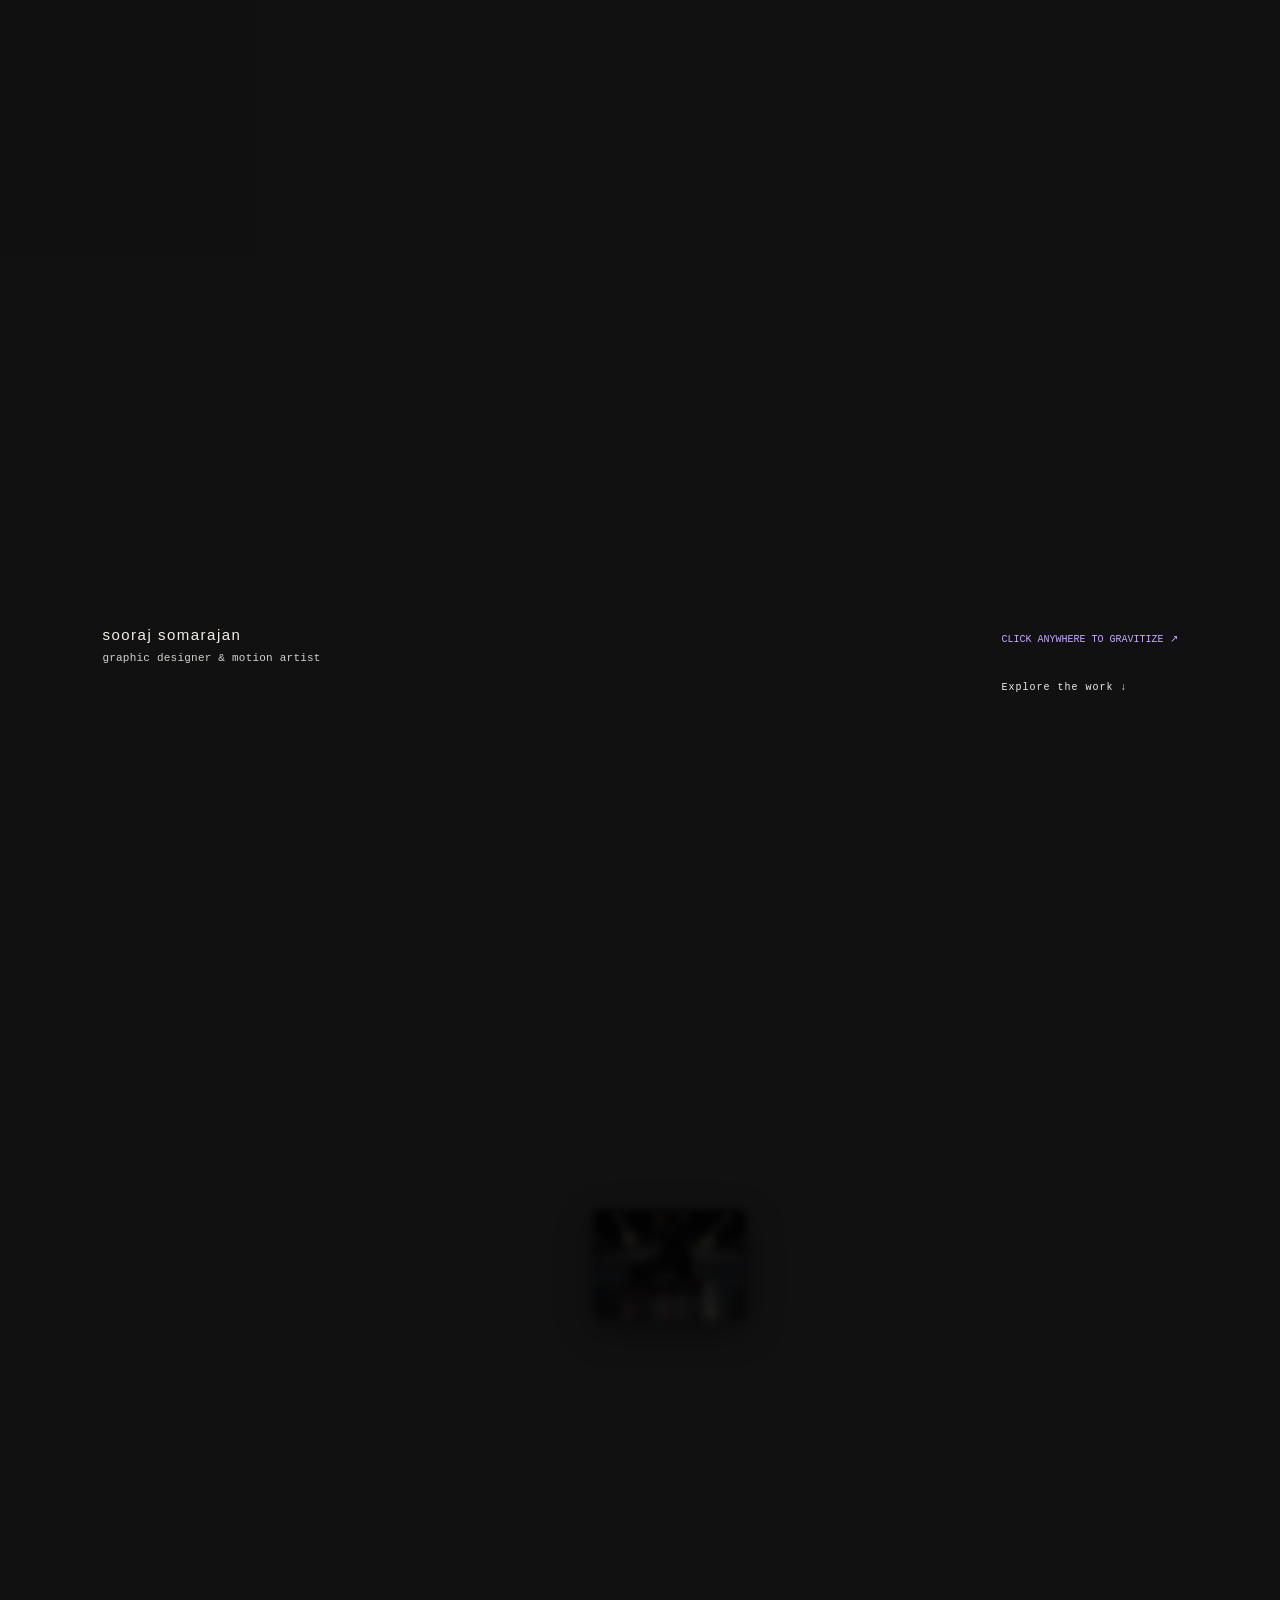
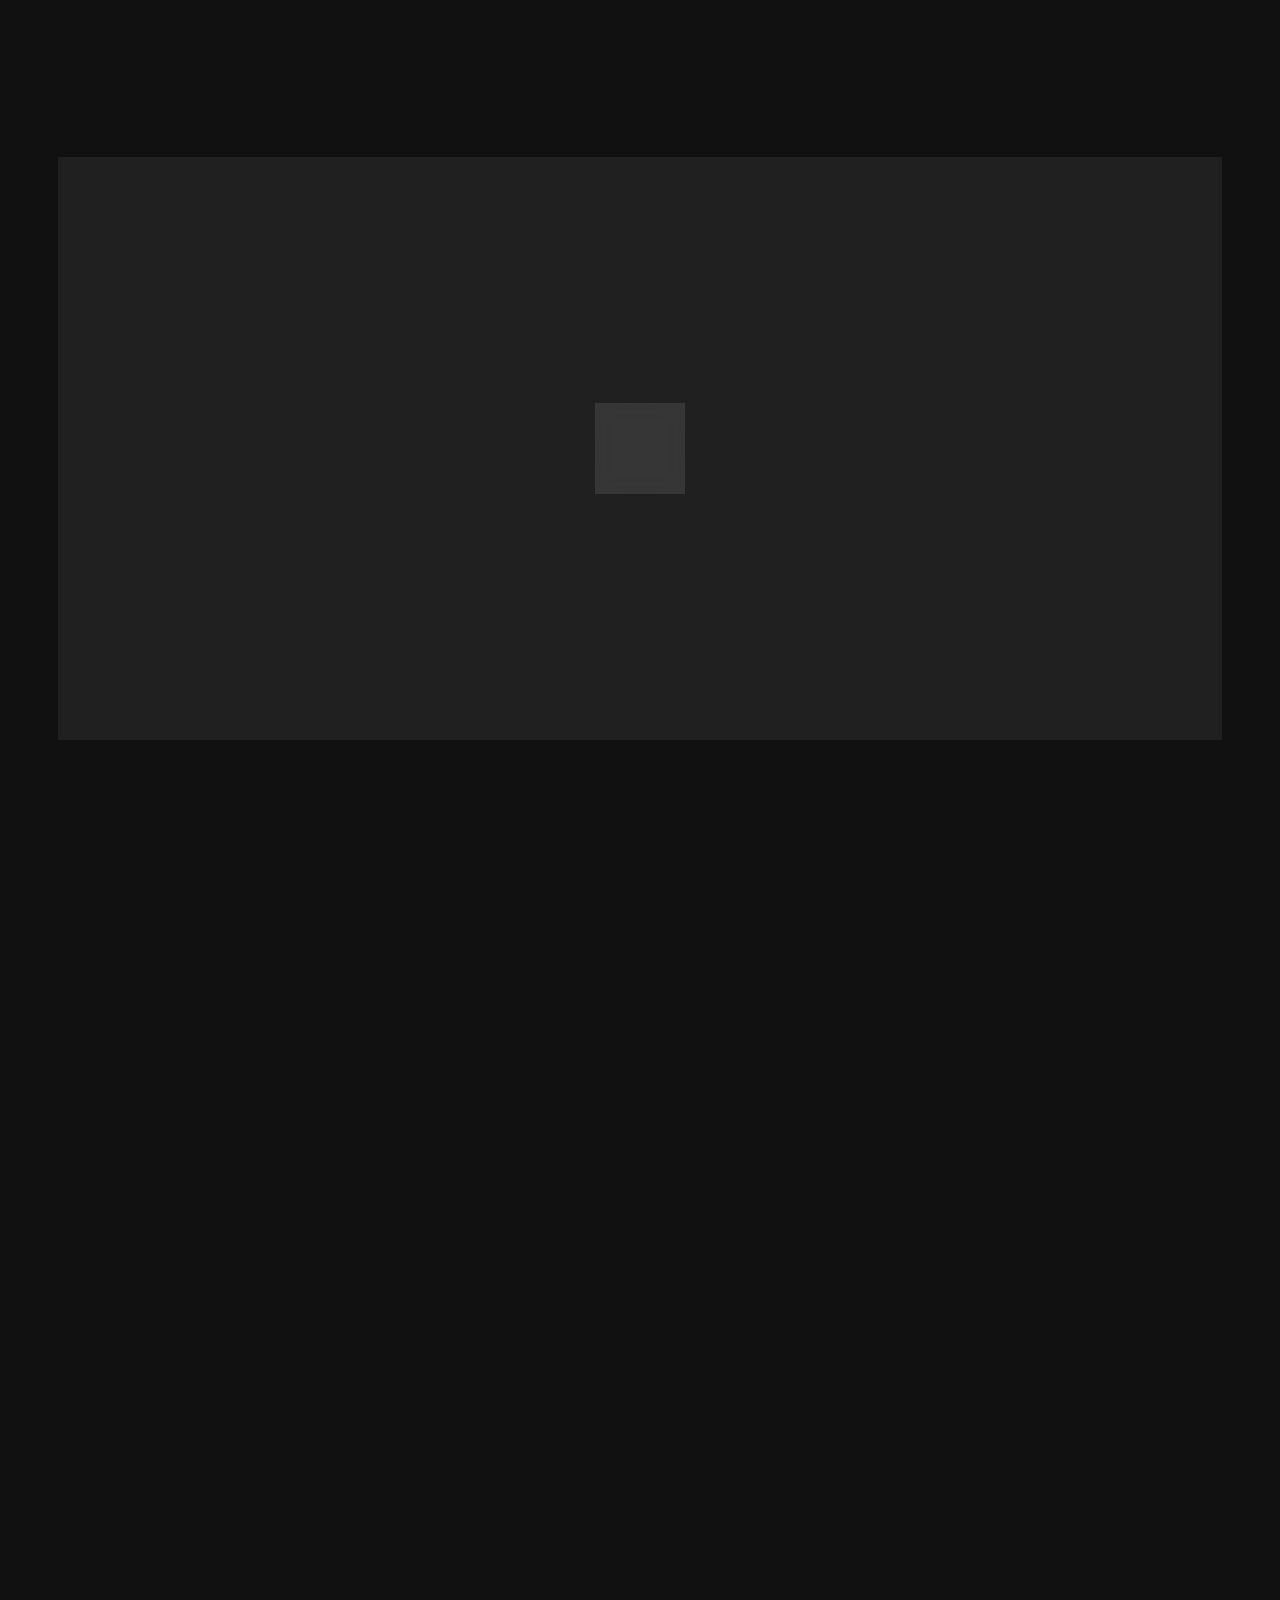
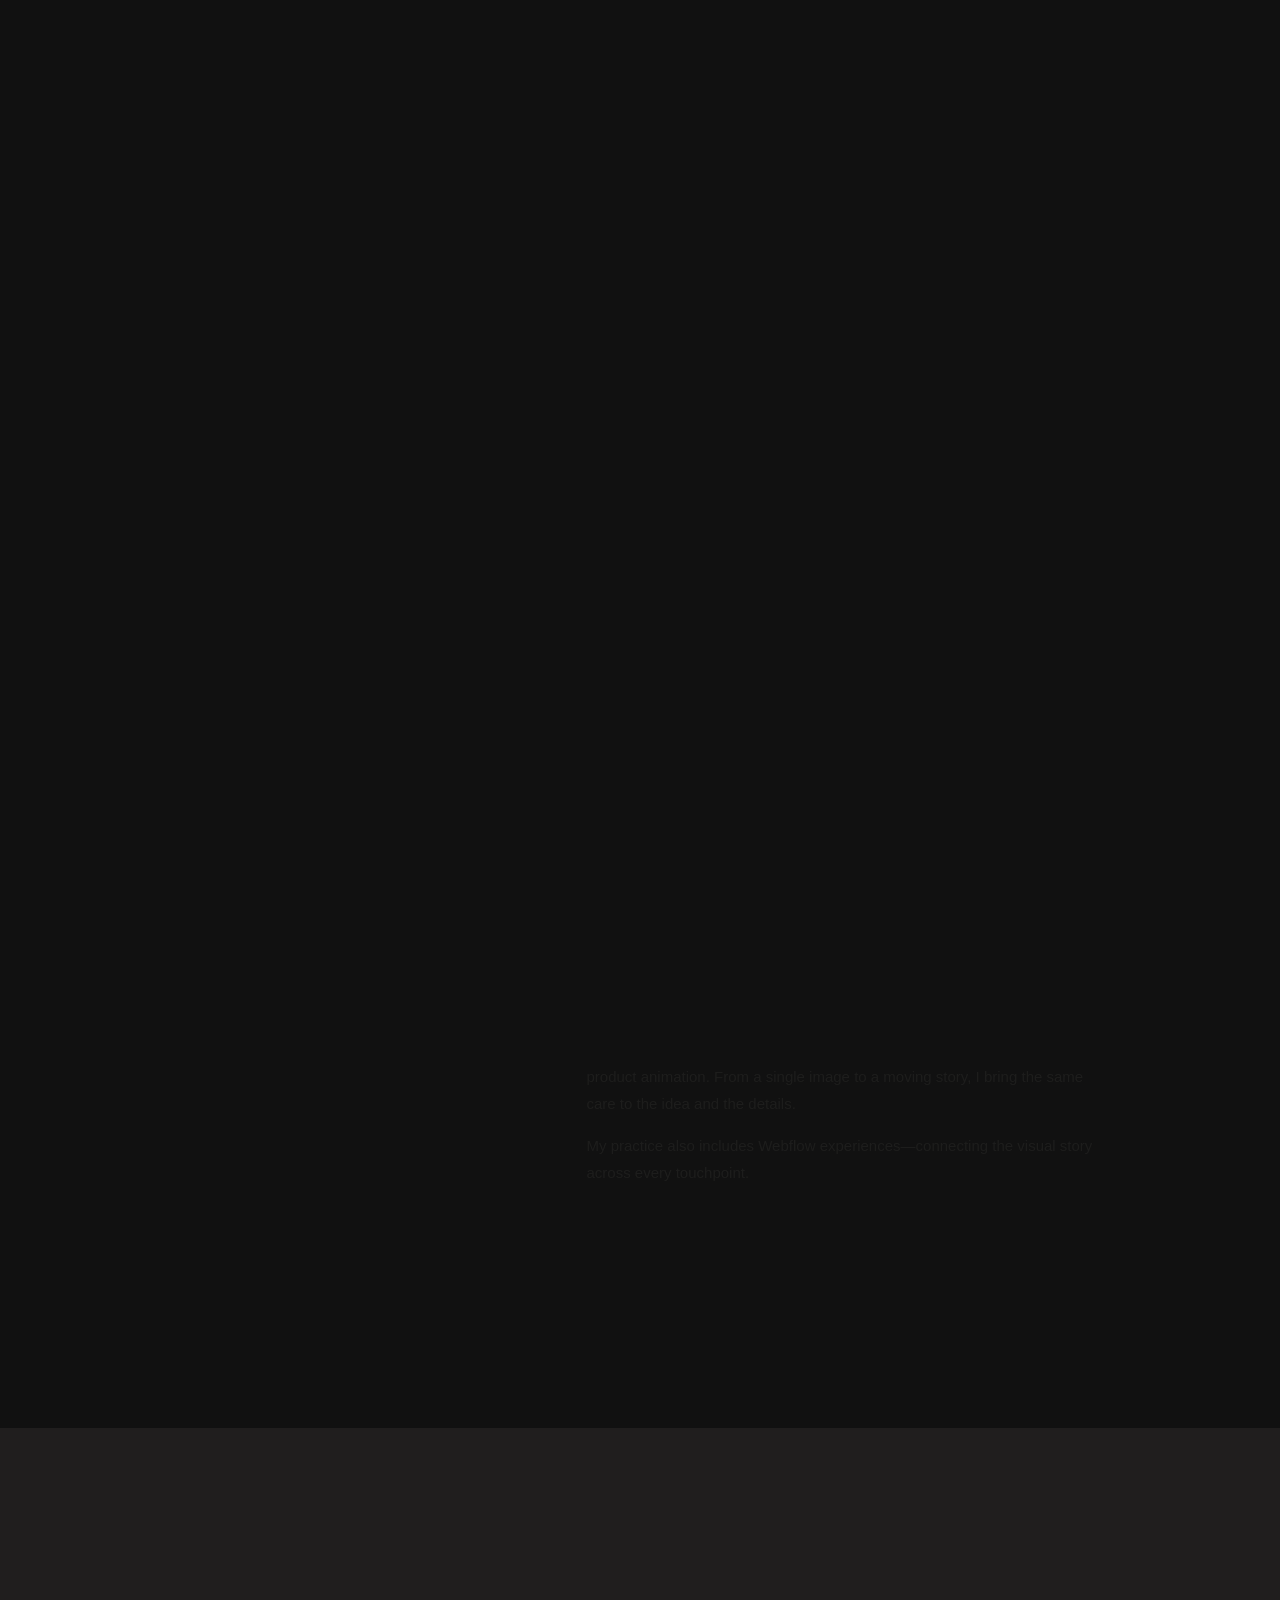
<file: index.html>
<!doctype html>
<html lang="en">
<head>
<meta charset="utf-8"><meta name="viewport" content="width=device-width,initial-scale=1">
<title>Sooraj Somarajan — Graphic & Motion Designer</title>
<meta name="description" content="Graphic design, motion graphics and 3D by Sooraj Somarajan. Explore campaign creative, animated stories and selected digital experiences.">
<meta name="theme-color" content="#141414">
<link rel="preload" as="image" href="assets/sooraj-seated-balanced.png">
<link rel="icon" href="data:image/svg+xml,%3Csvg xmlns='http://www.w3.org/2000/svg' viewBox='0 0 64 64'%3E%3Crect width='64' height='64' rx='16' fill='%23c5adff'/%3E%3Ctext x='12' y='45' font-family='Arial' font-size='40' font-weight='700'%3Es.%3C/text%3E%3C/svg%3E">
<link rel="stylesheet" href="styles.css"><script src="projects.js" defer></script><script src="app.js" defer></script><script src="interactions.js" defer></script><link rel="stylesheet" href="toolkit.css"><script src="toolkit.js" defer></script><script src="ai-toolkit.js" defer></script>
</head>
<body>
<a class="skip" href="#work">Skip to work</a>
<header class="header"><a class="wordmark" href="#top" aria-label="Sooraj — home">sooraj<span>✳</span></a><nav aria-label="Main navigation"><a href="#work">Work</a><a href="#motion">Motion</a><a href="#toolkit">Toolkit</a><a href="#about">About</a><a class="contact-link" href="#contact">Let’s talk <span>↗</span></a></nav></header>
<main>
<section class="hero" id="top" aria-labelledby="hero-title">
<img class="hero-backdrop hero-portrait hero-seated" src="assets/sooraj-seated-balanced.png" alt="AI-created studio portrait of Sooraj Somarajan seated on a stool" width="1254" height="1254" fetchpriority="high" decoding="async">
<div class="hero-shade" aria-hidden="true"></div>
<div class="gravity hero-gravity" aria-hidden="true"><svg id="identity-motion"><g id="identity-guides"><ellipse/><ellipse/></g><circle id="identity-core"/><circle id="identity-small"/><circle id="identity-ring"/><text id="identity-coordinate"></text></svg></div>
<div class="hero-copy"><h1 id="hero-title">sooraj somarajan</h1><p>graphic designer & motion artist</p></div>
<p class="hero-signature">graphic design · motion · 3D</p>
<div class="hero-explore"><button id="gravity-action">Click anywhere to gravitize ↗</button><a href="#work">Explore the work ↓</a></div>
<div class="hero-bottom"><span>TORONTO / AVAILABLE FOR CREATIVE COLLABORATIONS</span><button id="motion-toggle" aria-pressed="false">Ⅱ Pause motion</button></div>
</section>
<div class="gallery-journey"><div class="gallery-sticky">
<section class="work section" id="work"><div class="section-heading"><div><p class="eyebrow">01 / SELECTED WORK</p><h2>Selected<br><em>attractions.</em></h2></div><p>A selection of campaign visuals,<br>animated stories, and product explorations.</p></div>
<div class="filter-row"><div class="filters" role="group" aria-label="Filter selected work"><button class="active" aria-pressed="true" data-filter="all">All work <sup>15</sup></button><button aria-pressed="false" data-filter="ai">AI & commercial</button><button aria-pressed="false" data-filter="3d">3D & product</button><button aria-pressed="false" data-filter="motion">Motion graphics</button><button aria-pressed="false" data-filter="graphic">Graphic & campaign</button></div><span id="work-count" aria-live="polite">15 PROJECTS</span></div>
<div class="gallery-toolbar"><span>SELECT A PROJECT TO EXPLORE</span><div><button id="gallery-prev" aria-label="Rotate gallery left">←</button><button id="gallery-next" aria-label="Rotate gallery right">→</button><button id="gallery-view" aria-pressed="false">Grid view</button></div></div><div class="gallery-space"><div class="project-grid orbit-view" id="project-grid"></div><span class="drag-label" aria-hidden="true">DRAG<br>TO<br>ORBIT</span></div><noscript><p>Enable JavaScript to explore the project gallery. You can still contact me below.</p></noscript>
</section>
<section class="manifesto" aria-labelledby="manifest-title"><p class="eyebrow">A CREATIVE POINT OF VIEW</p><h2 id="manifest-title">Ideas with<br><em>attraction.</em></h2><div class="manifest-copy"><p>Good design draws you in.<br>Great motion makes you stay.</p><p>I bring bold visual thinking and thoughtful movement together—creating campaign visuals, graphic identities, and animated stories with something to say.</p></div><p class="manifest-end">FOR BRANDS. FOR STORIES. FOR THE NEXT IDEA.</p></section></div></div><section class="motion section" id="motion"><div class="section-heading"><div><p class="eyebrow">02 / THE MOVING IMAGE</p><h2>Less static.<br><em>More feeling.</em></h2></div><p>Timing. Texture. A little surprise.<br>See the work come to life.</p></div><button class="reel-stage" data-project="reel" aria-label="Play 3D product animation showreel"><img src="assets/project-reel-3d.jpg" width="1600" height="900" alt="Frame from Sooraj’s 3D product animation showreel" loading="lazy"><span class="reel-top">SOORAJ SOMARAJAN <span>3D PRODUCT SHOWREEL</span></span><span class="play-circle">▶</span><span class="reel-bottom">Press play.<span>01:15 ↗</span></span></button></section>
<section class="creative-orbits" id="disciplines" aria-labelledby="orbit-title">
<div class="orbit-heading"><p class="eyebrow">03 / A CONNECTED CREATIVE PRACTICE</p><h2 id="orbit-title"><em>Creative</em><br>by design.</h2><button class="orbit-pause" id="skills-pause" aria-pressed="false">Ⅱ Pause orbits</button></div>
<div class="skills-universe" aria-label="Explore design disciplines">
<svg class="skills-rings" viewBox="0 0 1000 1000" aria-hidden="true"><defs><path id="label-ring" d="M 500,500 m -350,0 a 350,350 0 1,1 700,0 a 350,350 0 1,1 -700,0"/></defs><g fill="none" stroke="currentColor"><circle cx="500" cy="500" r="130"/><circle cx="500" cy="500" r="220"/><circle cx="500" cy="500" r="310"/><circle cx="500" cy="500" r="400"/><circle cx="500" cy="500" r="490"/></g><g class="ring-type"><text><textPath href="#label-ring" startOffset="0%">GRAPHIC DESIGN · VISUAL IDENTITY · MOTION GRAPHICS ·</textPath></text><text><textPath href="#label-ring" startOffset="52%">3D ANIMATION · ART DIRECTION · DIGITAL EXPERIENCES ·</textPath></text></g></svg>
<div class="skills-core" aria-hidden="true">s<span>°</span></div>
<div class="skill-track track-graphic"><button class="skill-planet selected" data-discipline="graphic" aria-pressed="true" aria-label="Explore graphic design"><span>Aa</span></button></div>
<div class="skill-track track-motion"><button class="skill-planet" data-discipline="motion" aria-pressed="false" aria-label="Explore motion graphics"><span>▶</span></button></div>
<div class="skill-track track-3d"><button class="skill-planet" data-discipline="three" aria-pressed="false" aria-label="Explore 3D animation"><span>3D</span></button></div>
<div class="skill-track track-web"><button class="skill-planet" data-discipline="web" aria-pressed="false" aria-label="Explore web design"><span>↗</span></button></div>
</div>
<div class="discipline-panel"><p class="eyebrow" id="discipline-number">01 / PRIMARY DISCIPLINE</p><h3 id="discipline-title">Graphic design.</h3><p id="discipline-copy">Bold visuals with a clear purpose. From campaign creative to visual identities, I use typography, colour, and composition to make ideas recognizable and memorable.</p><p class="discipline-note" id="discipline-note">Campaign creative · Visual identity · Art direction</p><a href="#work" class="text-link" id="discipline-link">Explore the work ↗</a><div class="discipline-tabs" role="group" aria-label="Choose a creative discipline"><button class="selected" data-discipline="graphic" aria-pressed="true">Graphic</button><button data-discipline="motion" aria-pressed="false">Motion</button><button data-discipline="three" aria-pressed="false">3D</button><button data-discipline="web" aria-pressed="false">Web</button></div><span class="sr-only" id="discipline-status" role="status"></span></div>
</section>
<section class="web section" id="digital"><div><p class="eyebrow">04 / ALSO, ON THE WEB</p><h2>Good ideas.<br>Digital homes.</h2><p>Selected Webflow experiences that bring<br>campaign design into the browser.</p></div><div class="web-projects"><a href="zebra" class="web-item"><img src="assets/zebra-page.webp" alt="Zebra campaign landing page" loading="lazy"><span>Zebra Technologies<small>WEBFLOW · CAMPAIGN LANDING PAGE</small></span><b>↗</b></a><a href="canon" class="web-item"><img src="assets/project-canon.webp" alt="Canon LX-D5500 campaign landing page" loading="lazy"><span>Canon<small>CAMPAIGN · DO YOU LOVE ME?</small></span><b>↗</b></a><a href="iminerals" class="web-item"><img src="assets/project-iminerals.webp" alt="iMinerals brand identity and web design" loading="lazy"><span>iMinerals<small>BRAND IDENTITY · PACKAGING · WEB</small></span><b>↗</b></a><a href="fishfinder" class="web-item"><img src="assets/project-fishfinder.webp" alt="Fishfinder mobile UI and UX case study" loading="lazy"><span>Fishfinder<small>MOBILE UI & UX · PRODUCT DESIGN</small></span><b>↗</b></a></div></section>
<section class="about section" id="about"><p class="eyebrow">05 / THE DESIGNER BEHIND THE WORK</p><div class="about-layout"><h2>Curious mind.<br><em>Hands-on</em><br>creative.</h2><div><p class="about-intro">I’m Sooraj, a graphic and motion designer based in Toronto.</p><p>I work across campaign creative, visual identity, motion graphics, and 3D product animation. From a single image to a moving story, I bring the same care to the idea and the details.</p><p>My practice also includes Webflow experiences—connecting the visual story across every touchpoint.</p><a class="text-link" href="mailto:soorajnandanam44@gmail.com">Let’s make something together ↗</a></div></div></section>
<section class="toolkit-stage" id="toolkit" aria-labelledby="toolkit-title"><div class="tk-sticky"><div class="tk-heading"><h2 id="toolkit-title">Toolkit</h2><div class="tk-subtitles"><h3 class="tk-front-label">Creative Front-end</h3><h3 class="tk-art-label">Art Direction</h3></div></div><div class="tk-wheel tk-frontend" role="group" aria-label="frontend tools"><div class="tk-slot" data-index="0"><button class="tk-card" aria-label="JavaScript — Learning — animate cards" type="button"><span class="tk-motion"><img src="assets/toolkit/javascript.svg" alt="JavaScript — Learning" width="295" height="417" draggable="false"><span class="tk-learning">Learning</span></span></button></div><div class="tk-slot" data-index="1"><button class="tk-card" aria-label="Three.js — Learning — animate cards" type="button"><span class="tk-motion"><img src="assets/toolkit/threejs.svg" alt="Three.js — Learning" width="295" height="417" draggable="false"><span class="tk-learning">Learning</span></span></button></div><div class="tk-slot" data-index="2"><button class="tk-card" aria-label="GLSL — animate cards" type="button"><span class="tk-motion"><img src="assets/toolkit/glsl.svg" alt="GLSL" width="295" height="417" draggable="false"></span></button></div><div class="tk-slot" data-index="3"><button class="tk-card" aria-label="GSAP — animate cards" type="button"><span class="tk-motion"><img src="assets/toolkit/gsap.svg" alt="GSAP" width="295" height="417" draggable="false"></span></button></div><div class="tk-slot" data-index="4"><button class="tk-card" aria-label="Vue.js — animate cards" type="button"><span class="tk-motion"><img src="assets/toolkit/vuejs.svg" alt="Vue.js" width="295" height="417" draggable="false"></span></button></div><div class="tk-slot" data-index="5"><button class="tk-card" aria-label="React — animate cards" type="button"><span class="tk-motion"><img src="assets/toolkit/react.svg" alt="React" width="295" height="417" draggable="false"></span></button></div><div class="tk-slot" data-index="6"><button class="tk-card" aria-label="Webflow — animate cards" type="button"><span class="tk-motion"><img src="assets/toolkit/webflow.svg" alt="Webflow" width="295" height="417" draggable="false"></span></button></div><div class="tk-slot" data-index="7"><button class="tk-card" aria-label="Shopify — animate cards" type="button"><span class="tk-motion"><span class="tk-flipper"><span class="tk-face"><img src="assets/toolkit/shopify.svg" alt="Shopify" width="295" height="417" draggable="false"></span><span class="tk-face tk-back"><img src="assets/toolkit/figma.svg" alt="Figma" width="295" height="417"></span></span></span></button></div></div><div class="tk-wheel tk-art" role="group" aria-label="art tools"><div class="tk-slot" data-index="0"><button class="tk-card" aria-label="Figma — animate cards" type="button"><span class="tk-motion"><img src="assets/toolkit/figma.svg" alt="Figma" width="295" height="417" draggable="false"></span></button></div><div class="tk-slot" data-index="1"><button class="tk-card" aria-label="Photoshop — animate cards" type="button"><span class="tk-motion"><img src="assets/toolkit/photoshop.svg" alt="Photoshop" width="295" height="417" draggable="false"></span></button></div><div class="tk-slot" data-index="2"><button class="tk-card" aria-label="Illustrator — animate cards" type="button"><span class="tk-motion"><img src="assets/toolkit/illustrator.svg" alt="Illustrator" width="295" height="417" draggable="false"></span></button></div><div class="tk-slot" data-index="3"><button class="tk-card" aria-label="InDesign — animate cards" type="button"><span class="tk-motion"><img src="assets/toolkit/indesign.svg" alt="InDesign" width="295" height="417" draggable="false"></span></button></div><div class="tk-slot" data-index="4"><button class="tk-card" aria-label="After Effects — animate cards" type="button"><span class="tk-motion"><img src="assets/toolkit/aftereffects.svg" alt="After Effects" width="295" height="417" draggable="false"></span></button></div><div class="tk-slot" data-index="5"><button class="tk-card" aria-label="CapCut — animate cards" type="button"><span class="tk-motion"><img src="assets/toolkit/capcut.svg" alt="CapCut" width="295" height="417" draggable="false"></span></button></div><div class="tk-slot" data-index="6"><button class="tk-card" aria-label="Lightroom — animate cards" type="button"><span class="tk-motion"><img src="assets/toolkit/lightroom.svg" alt="Lightroom" width="295" height="417" draggable="false"></span></button></div><div class="tk-slot" data-index="7"><button class="tk-card" aria-label="Blender — animate cards" type="button"><span class="tk-motion"><img src="assets/toolkit/blender.svg" alt="Blender" width="295" height="417" draggable="false"></span></button></div><div class="tk-slot" data-index="8"><button class="tk-card" aria-label="Premiere Pro — animate cards" type="button"><span class="tk-motion"><img src="assets/toolkit/premierepro.svg" alt="Premiere Pro" width="295" height="417" draggable="false"></span></button></div><div class="tk-slot" data-index="9"><button class="tk-card" aria-label="DaVinci Resolve — animate cards" type="button"><span class="tk-motion"><img src="assets/toolkit/davinciresolve.svg" alt="DaVinci Resolve" width="295" height="417" draggable="false"></span></button></div></div><div class="tk-controls"><button type="button" id="tk-previous" aria-label="Previous tool">←</button><span>SCROLL TO EXPLORE · CLICK TO PLAY</span><button type="button" id="tk-next" aria-label="Next tool">→</button><button type="button" id="tk-view">View all tools</button></div></div></section>
<section class="toolkit-stage ai-toolkit-stage" id="ai-toolkit" aria-labelledby="ai-toolkit-title"><div class="tk-sticky"><div class="tk-heading"><h2 id="ai-toolkit-title">AI Toolkit</h2><div class="tk-subtitles"><h3>Tools for creative exploration</h3></div></div><div class="tk-wheel ai-wheel" role="group" aria-label="AI tools"><div class="tk-slot"><button class="tk-card" type="button" aria-label="Kling — animate cards"><span class="tk-motion ai-card-face" style="--ai-bg:#c5f64a;--ai-fg:#17230b"><span class="ai-card-number">01 / AI TOOLKIT</span><span class="ai-card-name">Kling</span><span class="ai-card-tag">AI tools</span><span class="ai-card-detail" aria-hidden="true">✳</span></span></button></div><div class="tk-slot"><button class="tk-card" type="button" aria-label="Higgsfield AI — animate cards"><span class="tk-motion ai-card-face" style="--ai-bg:#a899ff;--ai-fg:#201743"><span class="ai-card-number">02 / AI TOOLKIT</span><span class="ai-card-name">Higgsfield AI</span><span class="ai-card-tag">AI tools</span><span class="ai-card-detail" aria-hidden="true">✳</span></span></button></div><div class="tk-slot"><button class="tk-card" type="button" aria-label="Claude — animate cards"><span class="tk-motion ai-card-face" style="--ai-bg:#d88060;--ai-fg:#311b13"><span class="ai-card-number">03 / AI TOOLKIT</span><span class="ai-card-name">Claude</span><span class="ai-card-tag">AI tools</span><span class="ai-card-detail" aria-hidden="true">✳</span></span></button></div><div class="tk-slot"><button class="tk-card" type="button" aria-label="ChatGPT — animate cards"><span class="tk-motion ai-card-face" style="--ai-bg:#86bfa8;--ai-fg:#102f25"><span class="ai-card-number">04 / AI TOOLKIT</span><span class="ai-card-name">ChatGPT</span><span class="ai-card-tag">AI tools</span><span class="ai-card-detail" aria-hidden="true">✳</span></span></button></div><div class="tk-slot"><button class="tk-card" type="button" aria-label="Weave AI — animate cards"><span class="tk-motion ai-card-face" style="--ai-bg:#c6c2f5;--ai-fg:#28223f"><span class="ai-card-number">05 / AI TOOLKIT</span><span class="ai-card-name">Weave AI</span><span class="ai-card-tag">AI tools</span><span class="ai-card-detail" aria-hidden="true">✳</span></span></button></div></div><div class="tk-controls"><button type="button" data-ai-step="-1" aria-label="Previous AI tool">←</button><span>SCROLL TO EXPLORE · CLICK TO PLAY</span><button type="button" data-ai-step="1" aria-label="Next AI tool">→</button><button type="button" id="ai-view">View all tools</button></div></div></section>
<section class="contact section" id="contact"><p class="eyebrow">HAVE SOMETHING IN MIND?</p><a class="contact-title" href="mailto:soorajnandanam44@gmail.com">Let’s make<br><em>an impression.</em><span>↗</span></a><div class="contact-bottom"><a href="mailto:soorajnandanam44@gmail.com">soorajnandanam44@gmail.com ↗</a><span>TORONTO, CANADA · WORKING EVERYWHERE</span></div></section>
</main><footer><a class="wordmark" href="#top">sooraj<span>✳</span></a><span>© <span id="year">2026</span> Sooraj Somarajan</span><a href="#top">BACK TO TOP ↑</a></footer>
<dialog id="project-dialog" aria-labelledby="dialog-title"><div class="dialog-header"><span id="dialog-category"></span><button id="close-dialog" aria-label="Close project">Close ×</button></div><div id="dialog-media"></div><div class="dialog-body"><h2 id="dialog-title"></h2><p id="dialog-description"></p><p class="dialog-tools" id="dialog-tools"></p><a id="dialog-external" class="pill primary" target="_blank" rel="noopener noreferrer">Open original video ↗</a><p id="video-error" role="status" hidden>This video couldn’t play here. Use “Open original video” to watch it on Playbook.</p></div></dialog>
</body></html>
</file>
<file: styles.css>
:root{--bg:#141414;--ink:#f2f0e9;--muted:#a7a7a1;--line:#393938;--purple:#c5adff;--paper:#efeee8;--ease:cubic-bezier(.2,.7,.2,1)}*{box-sizing:border-box}html{scroll-behavior:smooth;scroll-padding-top:96px}body{margin:0;background:var(--bg);color:var(--ink);font-family:Arial,Helvetica,sans-serif;-webkit-font-smoothing:antialiased}button,a{-webkit-tap-highlight-color:transparent}a{color:inherit;text-decoration:none}button{font:inherit;color:inherit;cursor:pointer}button:focus-visible,a:focus-visible{outline:3px solid var(--purple);outline-offset:6px}button{border:0}button:disabled{cursor:default}img{max-width:100%;display:block}::selection{background:var(--purple);color:var(--bg)}.skip{position:fixed;left:20px;top:-80px;padding:15px;background:var(--purple);color:#111;z-index:100}.skip:focus{top:15px}.header{height:92px;padding:0 4.5%;display:flex;align-items:center;justify-content:space-between;border-bottom:1px solid var(--line);position:relative;z-index:10;background:var(--bg)}.wordmark{font-size:34px;font-weight:800;letter-spacing:-2px}.wordmark span{font-size:13px;vertical-align:top;margin:6px 0 0 4px;display:inline-block;letter-spacing:0}.header nav{display:flex;gap:35px;align-items:center;font-size:14px}.header nav a:hover{color:var(--purple)}.contact-link{border:1px solid #666;border-radius:40px;padding:13px 20px}.contact-link span{margin-left:24px}.hero{position:relative;overflow:hidden;min-height:790px;padding:32px 4.5% 0}.hero-meta,.hero-bottom,.eyebrow,.coordinate,.filter-row>span,.project-meta,.reel-top,.reel-bottom,.web-item small,.contact-bottom,footer{font-family:'Courier New',monospace;font-size:11px;letter-spacing:.05em}.hero-meta{display:flex;justify-content:space-between;color:#aaa}.hero-meta i{display:inline-block;width:7px;height:7px;border-radius:50%;background:var(--purple);margin-right:9px}.hero-copy{position:relative;z-index:3;width:62%;padding-top:88px;pointer-events:none}.hero-copy a,.hero-copy button{pointer-events:auto}.eyebrow{font-weight:400;line-height:1.7;margin:0 0 26px;text-transform:uppercase}h1,h2,p{margin-top:0}h1{font-size:clamp(68px,7.9vw,128px);font-weight:500;letter-spacing:-.075em;line-height:.99;margin-bottom:30px}h1>span{color:var(--purple)}.intro{font-size:17px;color:#bdbdb8;line-height:1.65;letter-spacing:-.02em}.hero-actions{display:flex;align-items:center;gap:28px;margin-top:32px}.pill{display:inline-flex;align-items:center;justify-content:space-between;gap:35px;border-radius:60px;padding:17px 24px;font-size:14px;line-height:1.2}.primary{background:var(--purple);color:#141414}.primary:hover{background:#ddceff}.reel-link{background:none;padding:14px 0;font-size:14px}.reel-link span{border-bottom:1px solid #777;padding-bottom:5px;margin-left:8px}.gravity{position:absolute;width:53%;height:595px;right:-1%;top:72px;perspective:1000px}.orbit-line{position:absolute;border:1px solid #55505e;border-radius:50%;pointer-events:none}.one{width:88%;height:75%;left:4%;top:8%;transform:rotate(-32deg)}.two{width:67%;height:93%;left:19%;top:0;transform:rotate(31deg)}.orbit-center{position:absolute;font-size:270px;letter-spacing:-40px;left:40%;top:23%;color:#27232e;font-weight:700;line-height:1;pointer-events:none}.orbit-center span{color:#786591}.orbit-card{position:absolute;width:230px;background:#252525;padding:7px;border:1px solid #49444e;box-shadow:0 20px 40px #0004;text-align:left;border-radius:5px;will-change:transform;transition:box-shadow .3s}.orbit-card img{width:100%;height:137px;object-fit:cover;border-radius:2px}.orbit-card span{display:block;padding:11px 4px 5px;font:9px 'Courier New',monospace;letter-spacing:.03em}.orbit-card:hover,.orbit-card:focus-visible{box-shadow:0 10px 65px #c5adff30;z-index:4}.orbit-a{left:37%;top:3%;transform:rotate(10deg)}.orbit-b{left:8%;top:40%;transform:rotate(-12deg)}.orbit-c{left:57%;top:58%;transform:rotate(12deg)}.coordinate{position:absolute;right:15%;top:44%;font-size:8px;color:#b9a5e3;line-height:1.5}.hero-bottom{margin-top:100px;padding:24px 0;border-top:1px solid var(--line);display:flex;justify-content:space-between;align-items:center;gap:20px}.hero-bottom b{font-size:17px;font-weight:400;color:var(--purple);margin:0 18px}.hero-bottom>div{display:flex;align-items:center;gap:28px}.hero-bottom button{font:inherit;background:transparent;padding:10px 0;color:#bbb}.hero-bottom a{font-size:10px}.section{padding:100px 4.5%}.work{background:var(--paper);color:#171717}.section-heading{display:flex;align-items:end;justify-content:space-between;margin-bottom:50px;gap:25px}h2{font-size:clamp(42px,5.5vw,82px);font-weight:500;line-height:1.04;letter-spacing:-.06em;margin-bottom:0}em{font-family:Georgia,'Times New Roman',serif;font-weight:400}h2 em{letter-spacing:-.065em}.section-heading>p{line-height:1.7;font-size:15px;color:#70706a;max-width:330px;margin-bottom:7px}.filter-row{display:flex;align-items:center;justify-content:space-between;padding-bottom:24px;border-bottom:1px solid #c8c8c2;margin-bottom:32px;gap:15px}.filters{display:flex;gap:8px;flex-wrap:wrap}.filters button{padding:12px 17px;background:transparent;border:1px solid #ccccc4;border-radius:40px;font-size:12px;color:#555}.filters button.active{background:#171717;color:#fff;border-color:#171717}.filters button:hover{border-color:#222}.filters sup{margin-left:6px}.project-grid{display:grid;grid-template-columns:1fr 1fr;gap:55px 26px}.project{min-width:0}.project-button{display:block;width:100%;padding:0;background:none;color:#161616;text-align:left}.project-image{aspect-ratio:1.48;overflow:hidden;background:#deded5;position:relative;border-radius:5px}.project-image img{width:100%;height:100%;object-fit:cover;transition:transform .65s var(--ease)}.project-button:hover img{transform:scale(1.045)}.project-image .view-project{position:absolute;right:18px;bottom:18px;background:#f5f3e9;color:#141414;width:44px;height:44px;border-radius:50%;display:grid;place-items:center;font-size:20px;transition:background .2s,transform .3s}.project-button:hover .view-project{background:var(--purple);transform:rotate(45deg)}.project-meta{display:flex;justify-content:space-between;color:#777;margin-top:19px;font-size:10px}.project h3{font-weight:500;font-size:25px;letter-spacing:-.035em;margin:9px 0 0}.motion{padding-bottom:100px}.motion .section-heading>p{color:#aaa}.motion h2 em{color:var(--purple)}.reel-stage{width:100%;aspect-ratio:2.1;position:relative;overflow:hidden;background:#202020;border-radius:5px;padding:0}.reel-stage>img{width:100%;height:100%;object-fit:cover;filter:brightness(.7);transition:transform 1s var(--ease),filter .4s}.reel-stage:hover>img{transform:scale(1.025);filter:brightness(.9)}.reel-top,.reel-bottom{position:absolute;left:28px;right:28px;display:flex;justify-content:space-between;text-align:left;text-shadow:0 1px 8px #000}.reel-top{top:26px}.reel-bottom{bottom:26px;font-size:17px}.play-circle{position:absolute;top:50%;left:50%;transform:translate(-50%,-50%);width:90px;height:90px;border:1px solid #f5f5ef;border-radius:50%;background:#ffffff1a;backdrop-filter:blur(8px);display:grid;place-items:center;font-size:22px;padding-left:4px}.web{border-top:1px solid var(--line);display:grid;grid-template-columns:1fr 1.3fr;gap:70px;padding-top:70px;padding-bottom:70px}.web h2{font-size:44px}.web p:not(.eyebrow){color:#999;line-height:1.7;font-size:14px;margin-top:22px}.web-item{width:100%;display:flex;align-items:center;gap:24px;text-align:left;background:none;padding:24px 0;border-bottom:1px solid var(--line)}.web-item:first-child{padding-top:0}.web-item img{width:142px;height:80px;object-fit:cover;object-position:center;border-radius:4px;flex-shrink:0}.web-item[href="zebra"] img,.web-item[data-project="zebra"] img{object-position:top}.web-item span{flex:1;font-size:20px;letter-spacing:-.025em}.web-item small{display:block;font-size:9px;color:#aaa;margin-top:12px}.web-item b{font-weight:400;font-size:22px}.web-item{cursor:pointer;transition:color .25s ease,opacity .25s ease}.web-item b{transition:transform .25s ease;display:inline-block}.web-item:hover b{transform:translate(3px,-3px)}.web-item img{transition:transform .3s ease}.web-item:hover img{transform:scale(1.03)}.web-item:hover{color:var(--purple)}.about{background:#e8e7e1;color:#181818}.about-layout{display:grid;grid-template-columns:1fr 1fr;gap:90px}.about-layout>div{padding-top:8px}.about-intro{font-size:27px;line-height:1.35;letter-spacing:-.04em;max-width:480px}.about-layout p:not(.about-intro){font-size:15px;line-height:1.8;color:#65655e;max-width:510px}.text-link{display:inline-block;border-bottom:1px solid #8c8c83;padding-bottom:8px;font-size:14px;margin-top:16px}.toolkit{border-top:1px solid #c7c7be;margin-top:70px;padding-top:32px}.toolkit>div{display:flex;gap:10px;flex-wrap:wrap}.toolkit span{padding:14px 18px;border:1px solid #c6c6bd;border-radius:4px;font-size:13px;display:flex;align-items:center;gap:30px}.toolkit b{font-size:13px;font-weight:400;opacity:.5}.toolkit span:hover{background:var(--purple);border-color:var(--purple);transform:translateY(-3px);transition:all .2s}.contact{background:var(--purple);color:#161616}.contact-title{font-size:clamp(53px,9vw,130px);letter-spacing:-.075em;line-height:1.02;display:block;position:relative}.contact-title>span{position:absolute;right:2%;top:18%;font-size:110px;transition:transform .3s}.contact-title:hover>span{transform:translate(10px,-10px)}.contact-bottom{display:flex;justify-content:space-between;margin-top:60px;border-top:1px solid #17171750;padding-top:24px;gap:20px}.contact-bottom a{font:16px Arial,sans-serif;letter-spacing:-.01em}footer{display:flex;align-items:center;justify-content:space-between;padding:30px 4.5%;font-size:10px;color:#aaa}footer .wordmark{color:var(--ink)}dialog{padding:0;border:1px solid #555;background:#1c1c1c;color:var(--ink);width:min(1020px,92vw);max-height:90dvh;border-radius:10px;box-shadow:0 20px 100px #0008}dialog::backdrop{background:#000c;backdrop-filter:blur(8px)}.dialog-header{position:sticky;top:0;display:flex;justify-content:space-between;align-items:center;padding:18px 26px;background:#1c1c1c;z-index:2;border-bottom:1px solid #444;font:11px 'Courier New',monospace;gap:15px}.dialog-header button{background:var(--purple);color:#111;border-radius:40px;padding:10px 20px;white-space:nowrap}.dialog-body{padding:28px}.dialog-body h2{font-size:40px;margin-bottom:18px}.dialog-body p{color:#bbb;line-height:1.75;font-size:15px;max-width:750px}.dialog-tools{font:12px 'Courier New',monospace!important}.dialog-body .pill{margin-top:10px}#dialog-media img{max-height:65vh;width:100%;object-fit:contain;background:#111}#dialog-media video{width:100%;max-height:65vh;display:block;background:#000}#video-error{color:#ddceff}.paused *{animation-play-state:paused!important}.paused html{scroll-behavior:auto}[hidden]{display:none!important}
@media(min-width:1500px){.hero{min-height:870px}.hero-copy{padding-top:115px}.gravity{height:680px}.orbit-card{width:270px}.orbit-card img{height:163px}.hero-bottom{margin-top:125px}}
@media(max-width:1000px){.header{height:80px}.hero{min-height:720px}.hero-copy{padding-top:80px;width:70%}h1{font-size:83px}.gravity{width:51%;right:-10%;top:120px}.orbit-card{width:180px}.orbit-card img{height:108px}.orbit-b{left:15%;top:37%}.orbit-c{left:37%;top:65%}.coordinate{display:none}.hero-bottom{margin-top:115px}.hero-bottom b{margin:0 7px}.hero-bottom>div{gap:15px}.hero-bottom a{display:none}.section{padding:75px 5%}.web{gap:35px}.about-layout{gap:45px}.contact-title>span{font-size:80px}}
@media(max-width:680px){.header{height:72px;padding:0 5%}.wordmark{font-size:28px}.header nav{gap:17px;font-size:12px}.contact-link{padding:9px 12px}.contact-link span{display:none}.header nav a[href='#about']{display:none}.hero{padding:24px 5% 0;min-height:auto}.hero-meta{font-size:8px}.hero-copy{width:100%;padding-top:50px}.hero-copy .eyebrow{font-size:9px;margin-bottom:20px}h1{font-size:clamp(58px,12.5vw,86px);letter-spacing:-.07em}.intro{font-size:15px}.hero-actions{gap:24px}.pill{font-size:12px;padding:15px 20px;gap:25px}.reel-link{font-size:12px}.gravity{position:relative;top:auto;right:auto;width:100%;height:355px;margin-top:35px}.orbit-card{width:154px}.orbit-card img{height:92px}.orbit-card span{font-size:7px}.orbit-a{left:45%;top:0}.orbit-b{left:1%;top:29%}.orbit-c{left:49%;top:58%}.orbit-center{font-size:180px;top:26%;left:36%;letter-spacing:-26px}.one{left:6%;width:90%;height:73%}.two{left:25%;height:92%}.hero-bottom{margin-top:30px;padding:17px 0;font-size:8px;gap:10px}.hero-bottom b{font-size:12px;margin:0 4px}.hero-bottom button{font-size:9px;white-space:nowrap}.section{padding:65px 5%}.section-heading{display:block;margin-bottom:32px}h2{font-size:48px}.section-heading>p{margin-top:23px;font-size:14px}.eyebrow{font-size:10px;margin-bottom:20px}.filter-row{display:block}.filter-row>span{display:none}.filters{gap:6px}.filters button{font-size:10px;padding:10px 12px}.project-grid{gap:35px;grid-template-columns:1fr}.project-image{aspect-ratio:1.5}.project h3{font-size:24px}.project-meta{font-size:9px}.reel-stage{aspect-ratio:1.35}.reel-top,.reel-bottom{left:16px;right:16px;font-size:9px}.reel-top{top:18px}.reel-bottom{bottom:18px;font-size:14px}.play-circle{width:68px;height:68px;font-size:17px}.web{display:block}.web h2{font-size:39px}.web-projects{margin-top:32px}.web-item{gap:16px}.web-item img{width:100px;height:56px;flex-shrink:0}.web-item span{font-size:18px}.web-item small{font-size:8px;line-height:1.6}.about-layout{display:block}.about-layout>div{padding-top:30px}.about-intro{font-size:24px}.toolkit{margin-top:35px}.toolkit span{font-size:11px;gap:20px;padding:12px}.contact-title{font-size:clamp(45px,10.5vw,70px)}.contact-title>span{font-size:44px;right:0;top:1%}.contact-bottom{display:block;margin-top:38px}.contact-bottom a{font-size:14px}.contact-bottom>span{display:block;margin-top:20px;font-size:8px}footer{flex-wrap:wrap;gap:25px}footer>span{font-size:8px}footer>a:last-child{font-size:8px}.dialog-header{padding:14px 18px;font-size:9px}.dialog-body{padding:23px 18px}.dialog-body h2{font-size:30px}}
@media(prefers-reduced-motion:reduce){html{scroll-behavior:auto}*,*:before,*:after{animation:none!important;transition:none!important}}
/* Connected disciplines: orbital motion inspired by the supplied reference. */
.creative-orbits{position:relative;isolation:isolate;min-height:820px;overflow:hidden;background:#eeede7;color:#171717;display:flex;align-items:center;justify-content:flex-end;padding:95px 5%}.orbit-heading{position:absolute;left:6%;top:85px;z-index:2;pointer-events:none}.orbit-heading h2{font-size:clamp(55px,6vw,90px)}.orbit-heading h2 em{color:#9260dc}.orbit-heading .eyebrow{font-size:10px}.orbit-pause{pointer-events:auto;background:transparent;border:1px solid #92928d;border-radius:30px;padding:11px 16px;margin-top:25px;font:11px 'Courier New',monospace}.skills-universe{position:absolute;width:1000px;height:1000px;left:-90px;top:50%;transform:translateY(-50%);color:#cccac4}.skills-rings{position:absolute;width:100%;height:100%;overflow:visible}.skills-rings circle{stroke-width:1}.ring-type{font:13px Arial,sans-serif;letter-spacing:2px;fill:#898783;transform-origin:500px 500px;animation:orbit-spin 150s linear infinite}.skills-core{position:absolute;left:50%;top:50%;transform:translate(-50%,-50%);font-size:65px;color:#9d72e2;letter-spacing:-8px}.skill-track{position:absolute;left:50%;top:50%;border-radius:50%;width:calc(var(--radius)*2);height:calc(var(--radius)*2);margin-left:calc(-1*var(--radius));margin-top:calc(-1*var(--radius));animation:orbit-spin var(--speed) linear infinite;pointer-events:none}.skill-planet{position:absolute;left:50%;top:0;margin:-30px 0 0 -30px;width:60px;height:60px;border-radius:50%;background:#77766e;color:#fff;border:1px solid #eeede7;pointer-events:auto;display:grid;place-items:center;animation:orbit-counter var(--speed) linear infinite;box-shadow:0 0 0 7px #eeede750}.skill-planet span{font-size:20px;font-weight:500}.skill-planet.selected{background:#b58aed;color:#171717;box-shadow:0 0 0 9px #b58aed20}.skill-planet:hover{background:#c5adff;color:#111}.track-graphic{--radius:130px;--speed:28s;animation-delay:-4s}.track-motion{--radius:220px;--speed:42s;animation-delay:-18s}.track-3d{--radius:310px;--speed:58s;animation-delay:-34s}.track-web{--radius:400px;--speed:78s;animation-delay:-58s}.track-graphic .skill-planet{animation-delay:-4s}.track-motion .skill-planet{animation-delay:-18s}.track-3d .skill-planet{animation-delay:-34s}.track-web .skill-planet{animation-delay:-58s}.discipline-panel{position:relative;z-index:3;width:40%;max-width:540px;background:#b58aed;border-radius:25px;padding:44px;box-shadow:0 12px 60px #39303e08}.discipline-panel h3{font-size:43px;letter-spacing:-.05em;font-weight:500;margin:0 0 25px}.discipline-panel>p:not(.eyebrow){font-size:17px;line-height:1.7}.discipline-panel .discipline-note{font-size:12px!important;line-height:1.8!important;margin-top:30px}.discipline-panel .text-link{border-color:#17171760;margin-top:5px}.discipline-tabs{display:flex;gap:7px;flex-wrap:wrap;border-top:1px solid #17171730;margin-top:30px;padding-top:22px}.discipline-tabs button{background:transparent;border:1px solid #17171750;border-radius:25px;padding:9px 12px;font-size:11px;color:#181818}.discipline-tabs button.selected{background:#191919;color:#fff;border-color:#191919}.orbits-paused .skill-track,.orbits-paused .skill-planet,.orbits-paused .ring-type,.skills-universe:has(.skill-planet:hover) .skill-track,.skills-universe:has(.skill-planet:hover) .skill-planet,.skills-universe:focus-within .skill-track,.skills-universe:focus-within .skill-planet{animation-play-state:paused}.sr-only{position:absolute;width:1px;height:1px;padding:0;margin:-1px;overflow:hidden;clip:rect(0,0,0,0);white-space:nowrap;border:0}@keyframes orbit-spin{to{transform:rotate(360deg)}}@keyframes orbit-counter{to{transform:rotate(-360deg)}}
@media(max-width:1000px){.creative-orbits{min-height:780px}.skills-universe{left:-260px}.discipline-panel{width:46%;padding:30px}.discipline-panel h3{font-size:34px}.discipline-panel>p:not(.eyebrow){font-size:15px}}
@media(max-width:680px){.creative-orbits{display:block;min-height:0;padding:55px 5%}.orbit-heading{position:relative;left:auto;top:auto}.orbit-heading h2{font-size:53px}.orbit-heading h2 br{display:none}.orbit-heading .eyebrow{font-size:8px}.skills-universe{position:relative;left:50%;top:auto;width:600px;height:600px;transform:translateX(-50%) scale(.64);transform-origin:center center;margin-top:-100px;margin-bottom:-105px}.skill-track{--radius:78px}.track-motion{--radius:132px}.track-3d{--radius:186px}.track-web{--radius:240px}.skill-planet{width:72px;height:72px;margin:-36px 0 0 -36px}.skill-planet span{font-size:25px}.skills-core{font-size:54px}.discipline-panel{width:100%;max-width:none;padding:30px;border-radius:18px}.discipline-panel h3{font-size:33px}.discipline-tabs button{padding:11px 16px}.orbit-pause{margin-top:17px}.ring-type{transform-origin:center}}
.cursor-constellation{position:absolute;inset:0;width:100%;height:100%;z-index:1;pointer-events:none;opacity:0;overflow:hidden;transition:opacity .2s ease}.cursor-constellation.visible{opacity:1}.cursor-constellation line{stroke:#292825;stroke-width:.8;stroke-opacity:.23;vector-effect:non-scaling-stroke}.cursor-constellation circle{fill:#181818}.creative-orbits.cursor-tracking{cursor:none}.creative-orbits.cursor-tracking button,.creative-orbits.cursor-tracking a{cursor:pointer}
@media(hover:none),(pointer:coarse),(prefers-reduced-motion:reduce){.cursor-constellation{display:none}.creative-orbits.cursor-tracking{cursor:auto}}
.creative-orbits.cursor-tracking .discipline-panel{cursor:auto}
/* Full-page gravity direction */
:root{--purple:#b184f5;--bg:#111;--paper:#eeede7}.header{position:absolute;top:0;left:0;width:100%;border:0;background:none;padding:0 4%;height:105px;color:#b184f5}.header .wordmark{font-size:25px;letter-spacing:-1px}.header nav{font-size:13px;gap:26px}.header .contact-link{border:0;padding:0}.header .contact-link span{margin-left:8px}.hero{height:100svh;min-height:680px;padding:0;position:relative;isolation:isolate}.hero-backdrop{position:absolute;inset:0;width:100%;height:100%;object-fit:cover;filter:grayscale(1) brightness(.62);z-index:-3}.hero-shade{position:absolute;inset:0;background:linear-gradient(90deg,#10101035,#10101005 45%,#101010c9);z-index:-2}.hero .hero-copy{position:absolute;left:8%;bottom:25%;width:auto;padding:0}.hero-copy h1{font-size:15px;line-height:1.5;letter-spacing:.1em;font-weight:500;margin:0 0 6px}.hero-copy p{font:11px 'Courier New',monospace;color:#aaa;letter-spacing:.02em}.hero-signature{position:absolute;left:57%;top:51%;font-size:21px;font-weight:600;letter-spacing:.03em;color:var(--purple);z-index:3}.hero-gravity{position:absolute;inset:0;width:100%;height:100%;margin:0;perspective:none;pointer-events:none}.hero-orbit-svg{width:100%;height:100%;position:absolute;inset:0;fill:none;stroke:#b184f580;stroke-width:.65}.hero-ball{position:absolute;display:block;will-change:transform}.purple-ball{width:110px;height:110px;border-radius:50%;background:var(--purple);left:46%;top:38%}.white-ball{width:43px;height:43px;border-radius:50%;background:#eeede7;left:60%;top:28%}.ring-ball{width:115px;height:115px;border-radius:50%;border:30px solid #eeede7;left:29%;top:19%}.hero-cross{position:absolute;left:43%;top:68%;font:9px 'Courier New',monospace;color:#b184f5}.hero-explore{position:absolute;right:8%;bottom:23%;display:grid;gap:25px;z-index:4;font:10px 'Courier New',monospace;letter-spacing:.1em}.hero-explore button{background:none;color:#c6a9ff;padding:12px 0;text-align:left;font:inherit;text-transform:uppercase}.hero-explore a{color:#eee}.hero .hero-bottom{position:absolute;bottom:0;left:0;width:100%;margin:0;padding:18px 4%;font-size:9px;color:#aaa;border-color:#ffffff25}.hero-bottom button{background:none;font:inherit;color:inherit;padding:9px}.manifesto{background:var(--purple);color:#17131c;min-height:850px;padding:110px 10%;position:relative;overflow:hidden}.manifesto h2{font-size:clamp(90px,13vw,200px);line-height:.88;letter-spacing:-.075em;max-width:1000px;position:relative}.manifesto h2 em{color:#f2eaff}.manifesto .eyebrow{margin-bottom:60px}.manifest-copy{display:grid;grid-template-columns:1fr 1fr;gap:10%;margin:65px 0 70px;max-width:1000px}.manifest-copy p{font-size:20px;line-height:1.6;letter-spacing:-.025em}.manifest-copy p:first-child{font-size:28px;line-height:1.4}.manifest-end{font:10px 'Courier New',monospace;letter-spacing:.1em}.work{background:#111;color:#eee;padding:95px 5% 0;overflow:hidden}.work .section-heading{margin-bottom:45px}.work .section-heading>p{color:#999}.work .filter-row{border-color:#444;margin-bottom:18px}.work .filters button{color:#bbb;border-color:#4b4b4b}.work .filters button.active{color:#161616;background:var(--purple);border-color:var(--purple)}.gallery-toolbar{display:flex;justify-content:space-between;align-items:center;font:9px 'Courier New',monospace;letter-spacing:.05em;color:#aaa}.gallery-toolbar>div{display:flex;gap:8px}.gallery-toolbar button{border:1px solid #555;border-radius:30px;background:none;padding:10px 16px;font:11px 'Courier New',monospace}.gallery-space{position:relative}.project-grid.orbit-view{height:760px;display:block;position:relative;perspective:1200px;touch-action:pan-y;cursor:grab}.project-grid.orbit-view:active{cursor:grabbing}.orbit-view .project{position:absolute;width:35%;left:32.5%;top:23%;will-change:transform;transform:translate3d(0,0,0)}.orbit-view .project-image{aspect-ratio:1.35;border-radius:8px;box-shadow:0 20px 70px #0007}.work .project-button{color:#eee}.work .project-meta{color:#aaa}.work .project h3{font-size:22px}.drag-label{position:absolute;pointer-events:none;left:50%;top:49%;transform:translate(-50%,-50%);width:100px;height:100px;border-radius:50%;display:grid;place-content:center;text-align:center;background:var(--purple);color:#fff;font-size:14px;font-weight:600;line-height:1.1;z-index:20}.project-grid:not(.orbit-view){padding:45px 0 95px}.project-grid:not(.orbit-view)+.drag-label{display:none}.motion{background:#111;padding-top:50px}.motion .section-heading{margin-bottom:35px}.reel-stage{border-radius:0;aspect-ratio:2}.creative-orbits{min-height:100svh}.about{padding:100px 8%}.about> .eyebrow{font-size:15px;text-transform:none}.about-layout h2{font-size:clamp(65px,7.5vw,110px)}.toolkit{margin-top:90px}.contact{background:#eeede7;color:#111;border-top:1px solid #ccc;padding:110px 8%}.contact-title{font-size:clamp(65px,9vw,145px)}.contact-title em{color:#9668d9}.contact-bottom{margin-top:90px}.web{padding:70px 8%;background:#181818}.reveal-on-scroll{transition:opacity .8s ease,translate 1s cubic-bezier(.2,.7,.2,1)}.reveal-on-scroll.waiting{opacity:0;translate:0 40px}
@media(max-width:1000px){.hero-signature{font-size:17px;left:55%}.orbit-view .project{width:44%;left:28%}.project-grid.orbit-view{height:670px}.manifesto{min-height:760px;padding:90px 8%}.manifest-copy{gap:6%}.manifest-copy p{font-size:17px}.manifest-copy p:first-child{font-size:24px}}
@media(max-width:680px){.header{height:80px;padding:0 6%}.header nav{gap:18px;font-size:11px}.header nav a[href='#motion']{display:none}.hero{height:100svh;min-height:650px}.hero .hero-copy{bottom:25%;left:7%}.hero-copy h1{font-size:13px}.hero-copy p{font-size:10px}.hero-signature{top:48%;left:30%;font-size:14px}.purple-ball{width:78px;height:78px;left:44%;top:32%}.white-ball{width:30px;height:30px;left:74%;top:23%}.ring-ball{width:88px;height:88px;border-width:23px;left:14%;top:23%}.hero .hero-gravity{position:absolute;inset:0;width:100%;height:100%;margin:0}.hero-explore{right:auto;left:7%;bottom:12%;gap:12px;font-size:9px}.hero .hero-bottom{padding:12px 6%;font-size:7px;gap:20px}.hero .hero-bottom>span{max-width:210px;line-height:1.5}.hero-backdrop{object-position:48%}.manifesto{padding:70px 7%;min-height:auto}.manifesto .eyebrow{margin-bottom:42px;font-size:9px}.manifesto h2{font-size:22vw}.manifest-copy{display:block;margin:45px 0}.manifest-copy p{font-size:16px}.manifest-copy p:first-child{font-size:22px}.manifest-end{font-size:8px;line-height:1.7}.work{padding:65px 5% 0}.gallery-toolbar>span{font-size:7px;max-width:130px;line-height:1.5}.gallery-toolbar button{padding:10px 12px;font-size:10px}.project-grid.orbit-view{height:530px}.orbit-view .project{width:70%;left:15%;top:25%}.orbit-view .project-image{aspect-ratio:1.4}.work .orbit-view .project h3{font-size:17px}.orbit-view .project-meta{font-size:7px}.drag-label{width:64px;height:64px;font-size:10px;top:50%}.project-grid:not(.orbit-view){padding:30px 0 60px}.creative-orbits{min-height:auto}.motion{padding:45px 5% 65px}.reel-stage{aspect-ratio:1.4}.about{padding:65px 7%}.about-layout h2{font-size:60px}.toolkit{margin-top:50px}.contact{padding:65px 7%}.contact-title{font-size:12vw}.contact-title>span{font-size:40px}.contact-bottom{margin-top:55px}}
@media(prefers-reduced-motion:reduce){.reveal-on-scroll.waiting{opacity:1;translate:none}.hero-ball{will-change:auto}}
/* Reference-informed scroll and spatial behavior, replacing the earlier approximations. */
.header{position:fixed;z-index:35;mix-blend-mode:difference}.header nav a{color:#ddd}.hero-gravity{position:fixed!important;inset:0!important;width:100vw!important;height:100vh!important;z-index:30;pointer-events:none}.hero{isolation:auto}.hero-backdrop,.hero-shade{z-index:0}.hero-copy,.hero-signature,.hero-explore{z-index:3}.hero-bottom{z-index:4}#identity-motion{width:100%;height:100%;overflow:visible}#identity-core{fill:var(--purple)}#identity-small{fill:#efeee8}#identity-ring{fill:none;stroke:#efeee8}#identity-guides{fill:none;stroke:var(--purple);stroke-width:.65}#identity-coordinate{fill:var(--purple);font:9px monospace}.gravity-pointer{position:fixed;left:-4px;top:-4px;width:8px;height:8px;background:var(--purple);border-radius:50%;pointer-events:none;z-index:1000;transition:background .2s,scale .2s}.gravity-pointer.on-light{background:#252525}.gravity-pointer.on-link{scale:1.6}.gallery-journey{position:relative;height:420vh;background:#111}.gallery-sticky{height:100svh;position:sticky;top:0;overflow:hidden}.gallery-sticky .work{height:100%;padding:80px 0 0;overflow:hidden}.gallery-sticky .section-heading{position:absolute;left:5%;top:110px;z-index:102;pointer-events:none}.gallery-sticky .section-heading h2{font-size:28px;line-height:1.2}.gallery-sticky .section-heading .eyebrow,.gallery-sticky .section-heading>p,.gallery-sticky .filter-row{display:none}.gallery-toolbar{position:absolute;bottom:25px;left:5%;right:5%;z-index:104}.gallery-space{height:100%}.project-grid.orbit-view{height:100%;width:100%;cursor:grab;perspective:none;touch-action:pan-y}.orbit-view .project{width:300px;left:50%;top:46%;margin-left:-150px;margin-top:-112px;will-change:transform,filter}.orbit-view .project-image{aspect-ratio:1.4}.orbit-view .project-meta,.orbit-view .project h3{display:none}.orbit-view .project-image .view-project{opacity:0}.orbit-view .project-button:hover .view-project,.orbit-view .project-button:focus-visible .view-project{opacity:1}.orbit-view .project-button:hover img{transform:none}.drag-label{top:46%;z-index:101;background:var(--purple);width:112px;height:112px}.gallery-sticky .manifesto{position:absolute;inset:0;z-index:103;min-height:0;padding:10vh 12%;display:flex;flex-direction:column;justify-content:center;align-items:center;text-align:center;will-change:clip-path;background:var(--purple)}.gallery-sticky .manifesto h2{font-size:clamp(70px,10vw,150px)}.gallery-sticky .manifesto .eyebrow{margin-bottom:25px}.gallery-sticky .manifest-copy{margin:30px 0;gap:50px;text-align:left;max-width:750px}.gallery-sticky .manifest-copy p{font-size:16px}.gallery-sticky .manifest-copy p:first-child{font-size:22px}.grid-browse{height:auto}.grid-browse .gallery-sticky{height:auto;position:relative;overflow:visible}.grid-browse .manifesto{display:none}.grid-browse .work{padding:120px 6% 60px}.grid-browse .section-heading{position:static}.grid-browse .filter-row{display:flex}.grid-browse .gallery-toolbar{position:static;margin:30px 0}.grid-browse .project-grid{height:auto}.grid-browse .project{margin:0;filter:none!important}.creative-orbits{overflow:hidden}.proximity-net{position:absolute;inset:0;width:100%;height:100%;pointer-events:none;z-index:1}.proximity-net line{stroke:#555;stroke-width:1;vector-effect:non-scaling-stroke}.guest-point{position:absolute;width:10px;height:10px;background:#363633;border-radius:50%;transform:translate(-50%,-50%);pointer-events:none}.skills-core{width:25px;height:25px;background:var(--purple);border-radius:50%;font-size:0;letter-spacing:0}.skills-core span{display:none}.discipline-panel{border-radius:25px 0 0 25px;max-width:none;width:41%;margin-right:-5.6%;padding:50px;min-height:400px;background:var(--purple)}.orbit-heading{top:57%;left:6%}.orbit-heading h2{font-size:clamp(40px,5vw,78px)}.orbit-heading h2 br{display:none}.orbit-heading h2 em{color:var(--purple)}.orbit-heading .eyebrow{display:none}.skills-universe{left:calc(50% - 500px)}.skill-planet.selected{background:var(--purple)}.bio-word{transition:opacity .1s;display:inline}.about-layout{grid-template-columns:.8fr 1.2fr;gap:90px}.contact-title{transition:letter-spacing .5s}.contact-title:hover{letter-spacing:-.055em}.ring-type{animation-duration:120s}.skills-universe:has(.skill-planet:hover) .skill-track,.skills-universe:has(.skill-planet:hover) .skill-planet{animation-play-state:running}
@media(max-width:680px){.gallery-journey{height:330vh}.gallery-sticky .section-heading{top:90px;left:6%}.gallery-sticky .section-heading h2{font-size:19px}.orbit-view .project{width:210px;margin-left:-105px;margin-top:-75px}.drag-label{width:72px;height:72px;font-size:11px}.gallery-sticky .manifesto{padding:70px 7%}.gallery-sticky .manifesto h2{font-size:21vw}.gallery-sticky .manifest-copy{display:block;margin:30px 0}.gallery-sticky .manifest-copy p{font-size:15px}.gallery-sticky .manifest-copy p:first-child{font-size:19px}.gallery-sticky .manifest-end{font-size:8px}.gallery-toolbar{bottom:25px}.grid-browse{height:auto}.grid-browse .work{padding-top:90px}.creative-orbits .skills-universe{left:50%}.creative-orbits .orbit-heading{position:relative;top:auto;left:auto}.orbit-heading h2{font-size:44px}.discipline-panel{width:100%;margin:0;min-height:0;padding:30px;border-radius:18px}.about-layout{display:block}.gravity-pointer{display:none}}
@media(prefers-reduced-motion:reduce){.gallery-journey{height:auto}.gallery-sticky{position:relative;height:auto}.gallery-sticky .manifesto{display:none}.bio-word{opacity:1!important}.gravity-pointer{display:none}.discipline-panel{clip-path:none!important}}
@media(hover:hover) and (pointer:fine){.hero,.creative-orbits{cursor:none}.hero a,.hero button,.creative-orbits a,.creative-orbits button{cursor:pointer}}

/* Portrait hero: original photograph, responsive crop and atmospheric shading. */
.hero{background:#101010;overflow:hidden}.hero-backdrop.hero-portrait{inset:0 0 0 auto;width:76%;height:100%;object-fit:cover;object-position:50% 30%;filter:grayscale(1) brightness(.82);animation:portrait-arrive 1.2s cubic-bezier(.22,1,.36,1) both}.hero:has(.hero-portrait) .hero-shade{background:linear-gradient(90deg,#101010 0%,#101010e6 20%,#10101066 48%,#1010101f 78%),linear-gradient(0deg,#101010c9 0%,transparent 38%)}.hero:has(.hero-portrait) .hero-copy p{color:#d4d1cd}.hero:has(.hero-portrait) .hero-signature{text-shadow:0 2px 20px #0009}.hero:has(.hero-portrait) .hero-bottom{color:#c6c3bf}
@keyframes portrait-arrive{from{opacity:0}to{opacity:1}}
@media(max-width:900px){.hero-backdrop.hero-portrait{width:100%;object-position:55% 30%}.hero:has(.hero-portrait) .hero-shade{background:linear-gradient(90deg,#10101070,transparent 75%),linear-gradient(0deg,#101010ed 0%,#10101044 45%,#10101022 100%)}}
@media(max-width:600px){.hero-backdrop.hero-portrait{object-position:53% 24%;filter:grayscale(1) brightness(.76)}}
@media(prefers-reduced-motion:reduce){.hero-backdrop.hero-portrait{animation:none}}

/* Use the reference portrait's square-image sizing and right/top placement. */
.hero .hero-backdrop.hero-seated{inset:0 0 auto auto;width:max(128vw,150vh);max-width:none;height:auto;object-fit:fill;object-position:initial;filter:none}
.hero:has(.hero-seated) .hero-shade{background:linear-gradient(100deg,rgba(16,16,16,.72) 0%,rgba(16,16,16,.38) 45%,rgba(16,16,16,.12) 75%)}
@media(orientation:portrait){.hero .hero-backdrop.hero-seated{right:auto;left:calc((100vw - max(128vw,150vh)) * .38)}}
</file>
<file: toolkit.css>
@font-face{font-family:ToolkitCabinet;src:url('assets/toolkit/cabinet.woff2') format('woff2');font-weight:100 900;font-display:swap}
.toolkit-stage{position:relative;height:700vh;background:#201e1e;color:#f5e7df;isolation:isolate;scroll-margin-top:0}.tk-sticky{height:100svh;position:sticky;top:0;overflow:hidden;background:#201e1e}.tk-heading{position:absolute;top:18vh;left:0;width:100%;text-align:center;z-index:3;pointer-events:none;font-family:ToolkitCabinet,Arial,sans-serif}.tk-heading h2{font-family:inherit;font-size:max(48px,6vw);font-weight:700;line-height:1.1;letter-spacing:-.035em;margin:0}.tk-subtitles{position:relative;height:3.2em;margin-top:2vh}.tk-subtitles h3{position:absolute;inset:0;margin:0;font-size:max(20px,2vw);font-family:inherit;font-weight:300;letter-spacing:normal}.tk-art-label{opacity:0}.tk-wheel{position:absolute;width:300%;aspect-ratio:1;top:58vh;left:-100%;pointer-events:none}.tk-art{opacity:0}.tk-slot{position:absolute;inset:0;transform-origin:50% 50%;visibility:hidden;pointer-events:none}.tk-card{display:block;position:relative;width:clamp(180px,18vw,295px);aspect-ratio:295/417;margin:0 auto;padding:0;border:0;border-radius:0;background:none;color:inherit;transform:translateY(-50%);transition:transform .2s ease-out;pointer-events:auto;perspective:2000px;cursor:pointer}.tk-card:focus-visible{outline:3px solid #f5e7df;outline-offset:8px}.tk-motion,.tk-flipper,.tk-face{display:block;position:absolute;inset:0}.tk-motion{will-change:transform}.tk-card img{display:block;position:absolute;inset:0;width:100%;height:100%;object-fit:contain;user-select:none}.tk-flipper{transform-style:preserve-3d}.tk-face{backface-visibility:hidden}.tk-back{transform:rotateY(180deg)}.tk-controls{position:absolute;bottom:22px;left:50%;transform:translateX(-50%);display:flex;align-items:center;gap:18px;white-space:nowrap;z-index:5;font:10px Arial,sans-serif;letter-spacing:.08em}.tk-controls button{background:transparent;border:1px solid #f5e7df44;color:#f5e7df;border-radius:30px;padding:8px 12px;font:inherit;cursor:pointer}.tk-controls button:hover{background:#f5e7df;color:#201e1e}.tk-slot:hover,.tk-slot:focus-within{z-index:30!important}
@media(hover:hover){.tk-card:hover{transform:translateY(-54%) scale(1.04)}}
@media(min-width:601px) and (max-height:1000px){.tk-wheel{top:67svh}.tk-card{width:min(clamp(180px,18vw,295px),29svh)}}
@media(min-width:1025px){.tk-heading{top:12vh}.tk-wheel{top:51vh}}
@media(min-width:1025px) and (max-height:1000px){.tk-wheel{top:60svh}}
@media(max-width:600px){.tk-card{width:min(clamp(140px,48vw,180px),25svh)}.tk-controls{gap:8px}.tk-controls span{font-size:8px;max-width:100px;white-space:normal;text-align:center}.header nav{gap:12px}}
@media(max-height:500px) and (orientation:landscape){.tk-heading{top:4svh}.tk-wheel{top:65svh}.tk-card{width:min(180px,32svh)}}
.toolkit-stage.tk-list{height:auto;padding:90px 5vw}.tk-list .tk-sticky{height:auto;position:relative;overflow:visible}.tk-list .tk-heading{position:relative;top:auto;margin-bottom:45px}.tk-list .tk-subtitles{display:none}.tk-list .tk-wheel{position:relative;inset:auto;width:100%;aspect-ratio:auto;display:grid;grid-template-columns:repeat(auto-fit,minmax(140px,1fr));gap:24px;margin:30px 0;opacity:1!important;transform:none!important}.tk-list .tk-slot{position:relative;visibility:visible!important;transform:none!important}.tk-list .tk-card{width:100%;max-width:220px;transform:none}.tk-list .tk-flipper{transform:none!important}.tk-list .tk-controls{position:relative;inset:auto;transform:none;justify-content:center}.tk-list .tk-controls>span,.tk-list #tk-previous,.tk-list #tk-next{display:none}

.tk-learning{position:absolute;top:18px;left:50%;transform:translateX(-50%);z-index:2;padding:7px 16px;border:1px solid currentColor;border-radius:30px;background:#f5e7df;color:#201e1e;font:600 13px/1.2 ToolkitCabinet,Arial,sans-serif;letter-spacing:.03em;pointer-events:none}

.ai-toolkit-stage{height:320vh;border-top:1px solid #f5e7df22}.ai-card-face{border-radius:22px;background:var(--ai-bg);color:var(--ai-fg);overflow:hidden;font-family:ToolkitCabinet,Arial,sans-serif}.ai-card-number{position:absolute;top:7%;left:9%;font:500 clamp(8px,.75vw,11px)/1.2 Arial,sans-serif;letter-spacing:.1em}.ai-card-name{position:absolute;left:8%;right:8%;top:31%;text-align:center;font-size:clamp(26px,3.1vw,46px);font-weight:750;line-height:1.06;letter-spacing:-.035em}.ai-card-tag{position:absolute;left:8%;right:8%;top:62%;padding:6% 0;border-radius:40px;background:var(--ai-fg);color:var(--ai-bg);font-size:clamp(12px,1.1vw,16px);line-height:1;text-align:center}.ai-card-detail{position:absolute;left:0;bottom:6%;width:100%;text-align:center;font-size:28px}.ai-toolkit-stage.tk-list{height:auto}.ai-toolkit-stage.tk-list .ai-card-name{font-size:32px}.ai-toolkit-stage.tk-list [data-ai-step]{display:none}.ai-toolkit-stage.tk-list .tk-subtitles{display:block}.ai-toolkit-stage:not(.ai-enhanced){height:auto;padding:90px 5vw}.ai-toolkit-stage:not(.ai-enhanced) .tk-sticky{position:relative;height:auto;overflow:visible}.ai-toolkit-stage:not(.ai-enhanced) .tk-heading{position:relative;top:auto}.ai-toolkit-stage:not(.ai-enhanced) .tk-wheel{position:relative;inset:auto;width:100%;aspect-ratio:auto;display:flex;flex-wrap:wrap;justify-content:center;gap:24px;margin:50px 0}.ai-toolkit-stage:not(.ai-enhanced) .tk-slot{position:relative;inset:auto;visibility:visible}.ai-toolkit-stage:not(.ai-enhanced) .tk-card{transform:none}.ai-toolkit-stage:not(.ai-enhanced) .tk-controls{display:none}
</file>
